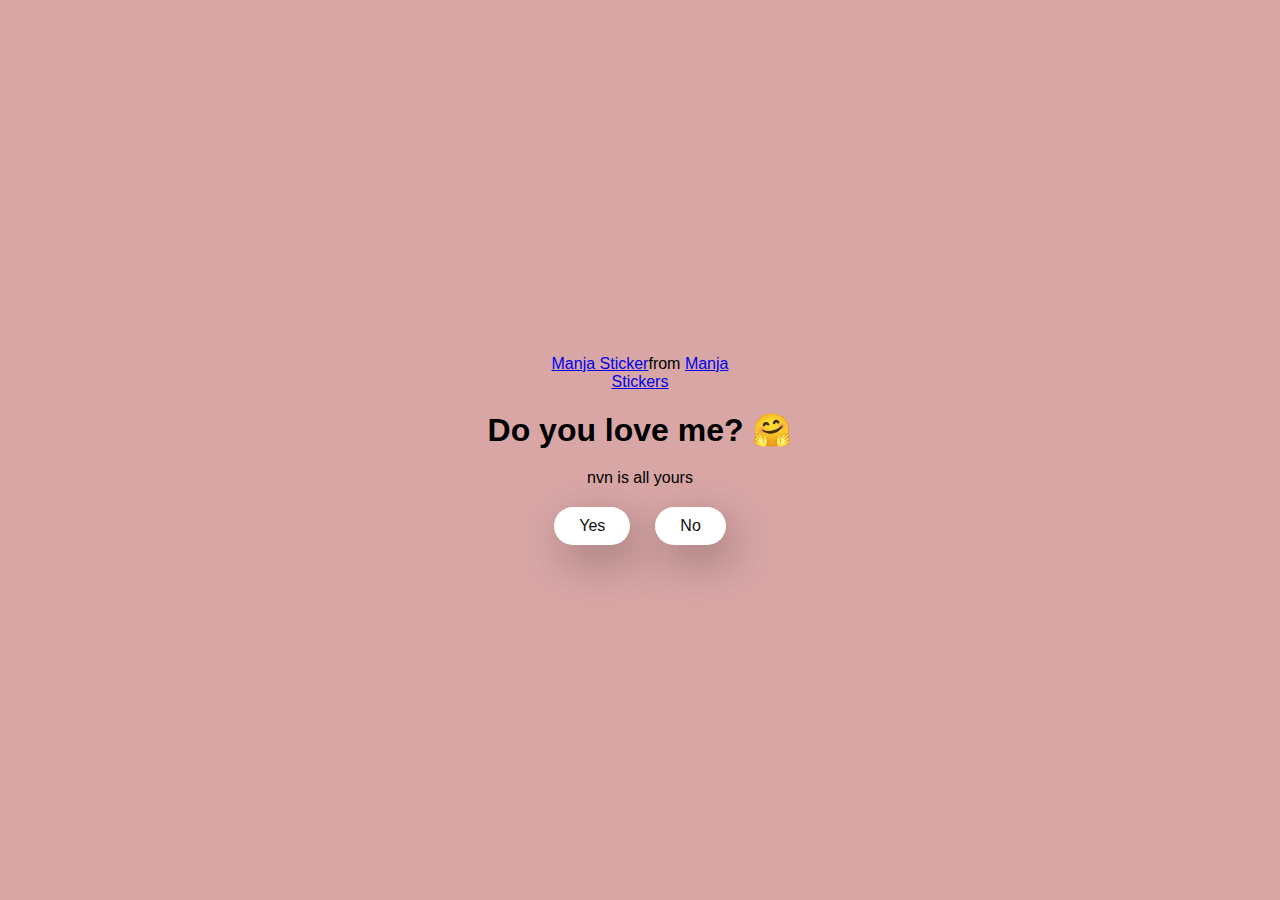
<file: index.html>
<!DOCTYPE html>
<html lang="en">

<head>
  <meta charset="UTF-8" />
  <meta name="viewport" content="width=device-width, initial-scale=1.0" />
  <title>Proposed Her</title>

  <link rel="stylesheet" href="./style.css" />
</head>

<body>
  <div class="container">
    <div class="tenor-gif-embed" data-postid="22885016" data-share-method="host" data-aspect-ratio="1.04918"
      data-width="100%">
      <a href="https://tenor.com/view/manja-gif-22885016">Manja Sticker</a>from
      <a href="https://tenor.com/search/manja-stickers">Manja Stickers</a>
    </div>
    
    <script type="text/javascript" async src="https://tenor.com/embed.js"></script>
    <h1>Do you love me? 🤗</h1>
    <p>nvn is all yours</p>

    <div class="btn">
      <a href="yes.html">Yes</a>
      <a href="no1.html">No</a>
    </div>
  </div>
</body>

</html>
</file>
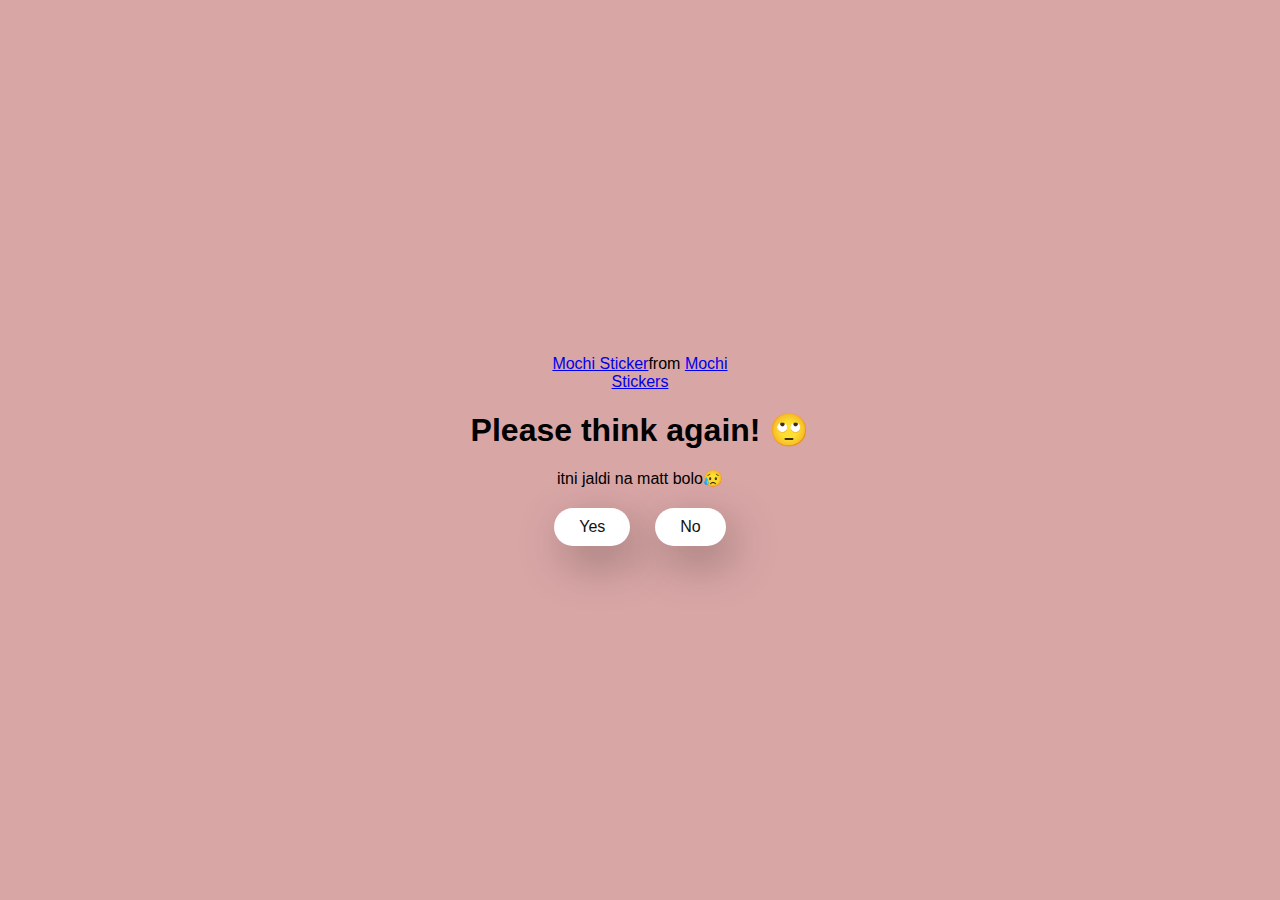
<file: no1.html>
<!DOCTYPE html>
<html lang="en">

<head>
  <meta charset="UTF-8" />
  <meta name="viewport" content="width=device-width, initial-scale=1.0" />
  <title>Ask Her Out</title>

  <link rel="stylesheet" href="./style.css" />
</head>

<body>
  <div class="container">
    <div class="tenor-gif-embed" data-postid="22050818" data-share-method="host" data-aspect-ratio="1"
      data-width="100%">
      <a href="https://tenor.com/view/mochi-gif-22050818">Mochi Sticker</a>from
      <a href="https://tenor.com/search/mochi-stickers">Mochi Stickers</a>
    </div>
    <script type="text/javascript" async src="https://tenor.com/embed.js"></script>
    <h1>Please think again! 🙄</h1>
    <p>itni jaldi na matt bolo😥</p>

    <div class="btn">
      <a href="yes.html">Yes</a>
      <a href="no2.html">No</a>
    </div>
  </div>
</body>

</html>
</file>
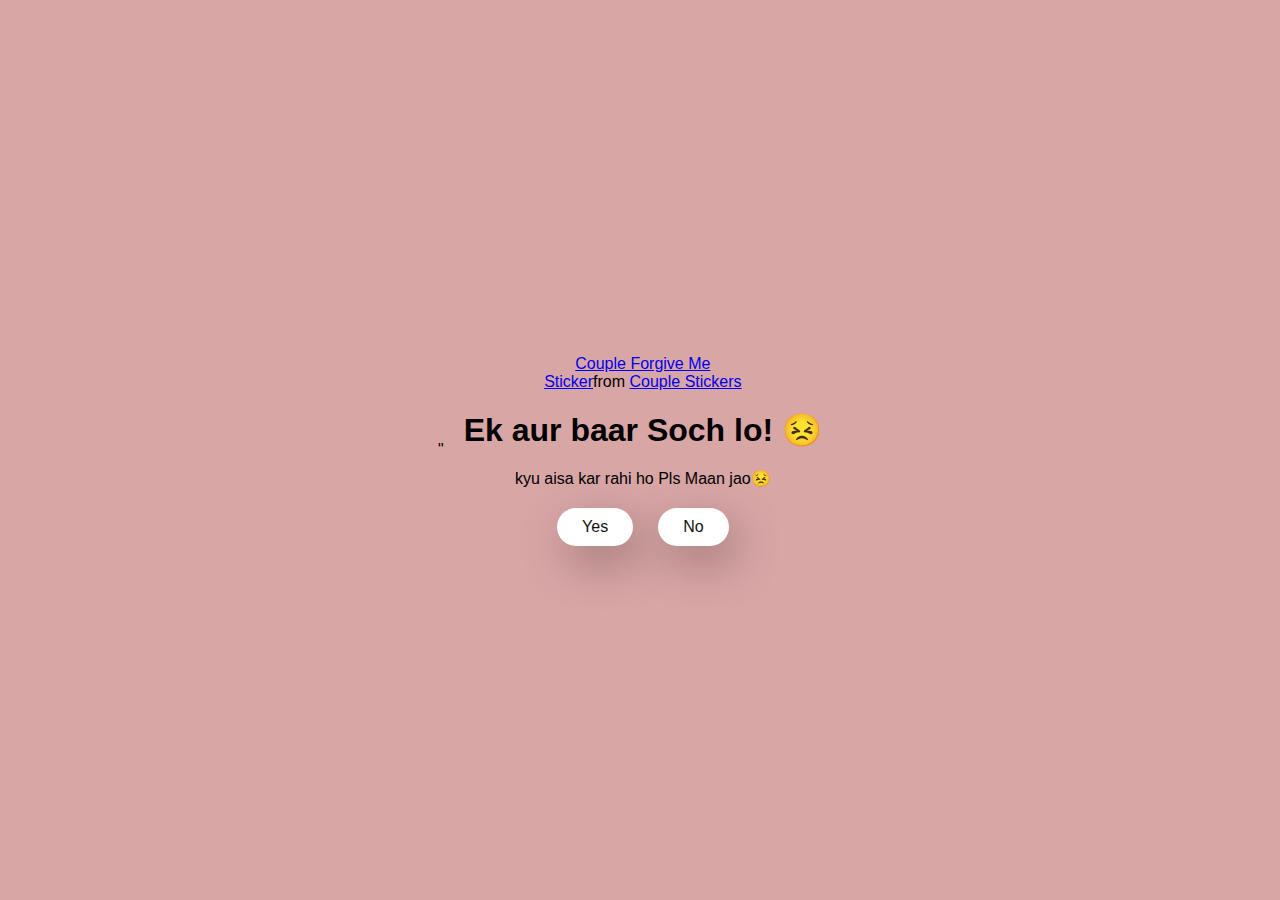
<file: no2.html>
"<!DOCTYPE html>
<html lang="en">

<head>
  <meta charset="UTF-8" />
  <meta name="viewport" content="width=device-width, initial-scale=1.0" />
  <title>Ask Her Out</title>

  <link rel="stylesheet" href="./style.css" />
</head>

<body>
  <div class="container">
    <div class="tenor-gif-embed" data-postid="15195810" data-share-method="host" data-aspect-ratio="1"
      data-width="100%">
      <a href="https://tenor.com/view/couple-forgive-me-asking-for-forgiveness-begging-crying-gif-15195810">Couple
        Forgive Me Sticker</a>from
      <a href="https://tenor.com/search/couple-stickers">Couple Stickers</a>
    </div>
    <script type="text/javascript" async src="https://tenor.com/embed.js"></script>

    <h1>Ek aur baar Soch lo! 😣</h1>
    <p>kyu aisa kar rahi ho Pls Maan jao😣</p>

    <div class="btn">
      <a href="yes.html">Yes</a>
      <a href="no3.html">No</a>
    </div>
  </div>
</body>

</html>
</file>
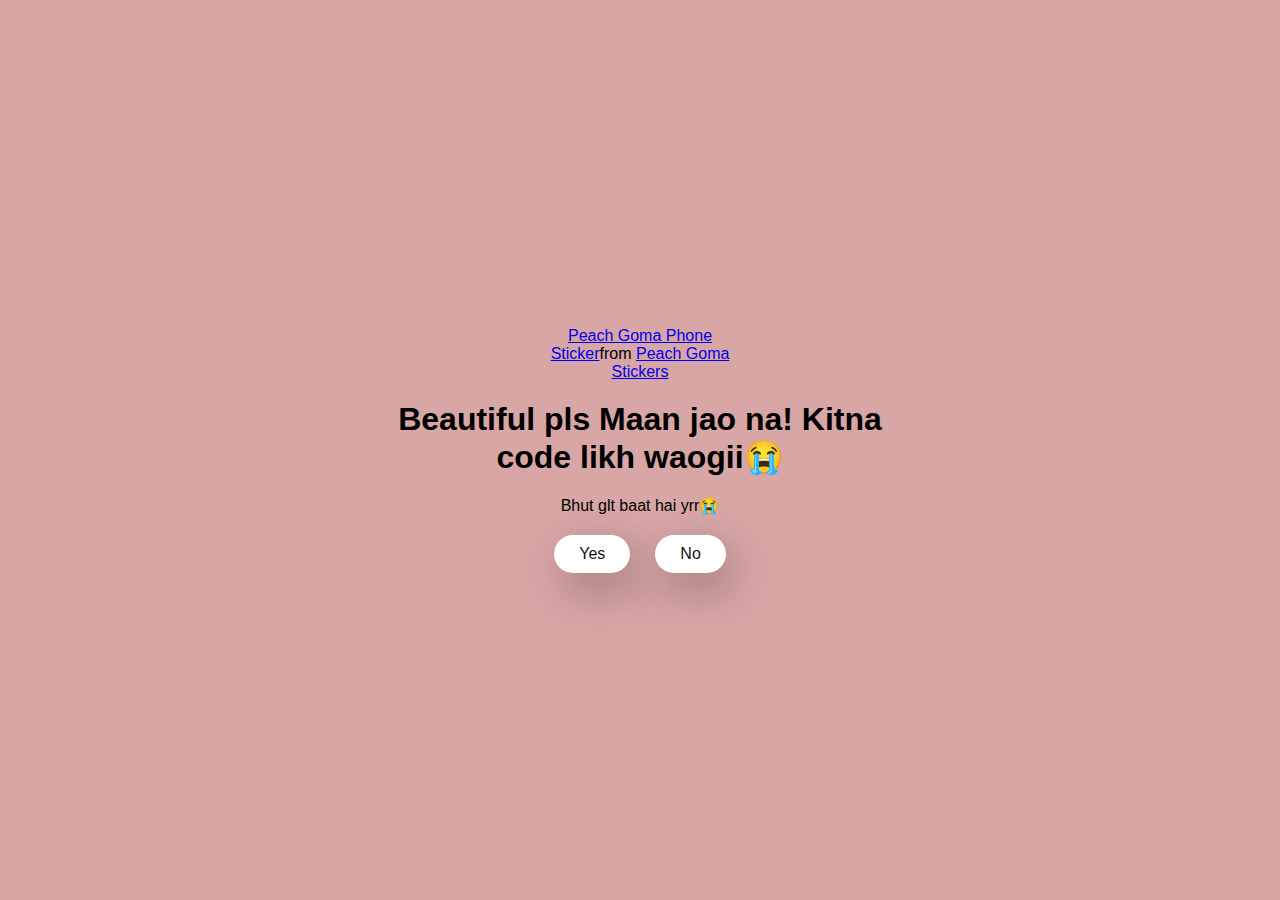
<file: no3.html>
<!DOCTYPE html>
<html lang="en">

<head>
  <meta charset="UTF-8" />
  <meta name="viewport" content="width=device-width, initial-scale=1.0" />
  <title>Ask Her Out</title>

  <link rel="stylesheet" href="./style.css" />
</head>

<body>
  <div class="container">
    <div class="tenor-gif-embed" data-postid="15974530976611222074" data-share-method="host" data-aspect-ratio="1.26923"
      data-width="100%">
      <a href="https://tenor.com/view/peach-goma-phone-gif-15974530976611222074">Peach Goma Phone Sticker</a>from
      <a href="https://tenor.com/search/peach+goma-stickers">Peach Goma Stickers</a>
    </div>
    <script type="text/javascript" async src="https://tenor.com/embed.js"></script>

    <h1>Beautiful pls Maan jao na! Kitna code likh waogii😭</h1>
    <p>Bhut glt baat hai yrr😭</p>

    <div class="btn">
      <a href="yes.html">Yes</a>
      <a href="#" id="move-random">No</a>
    </div>
  </div>

  <script src="./script.js"></script>
</body>

</html>
</file>
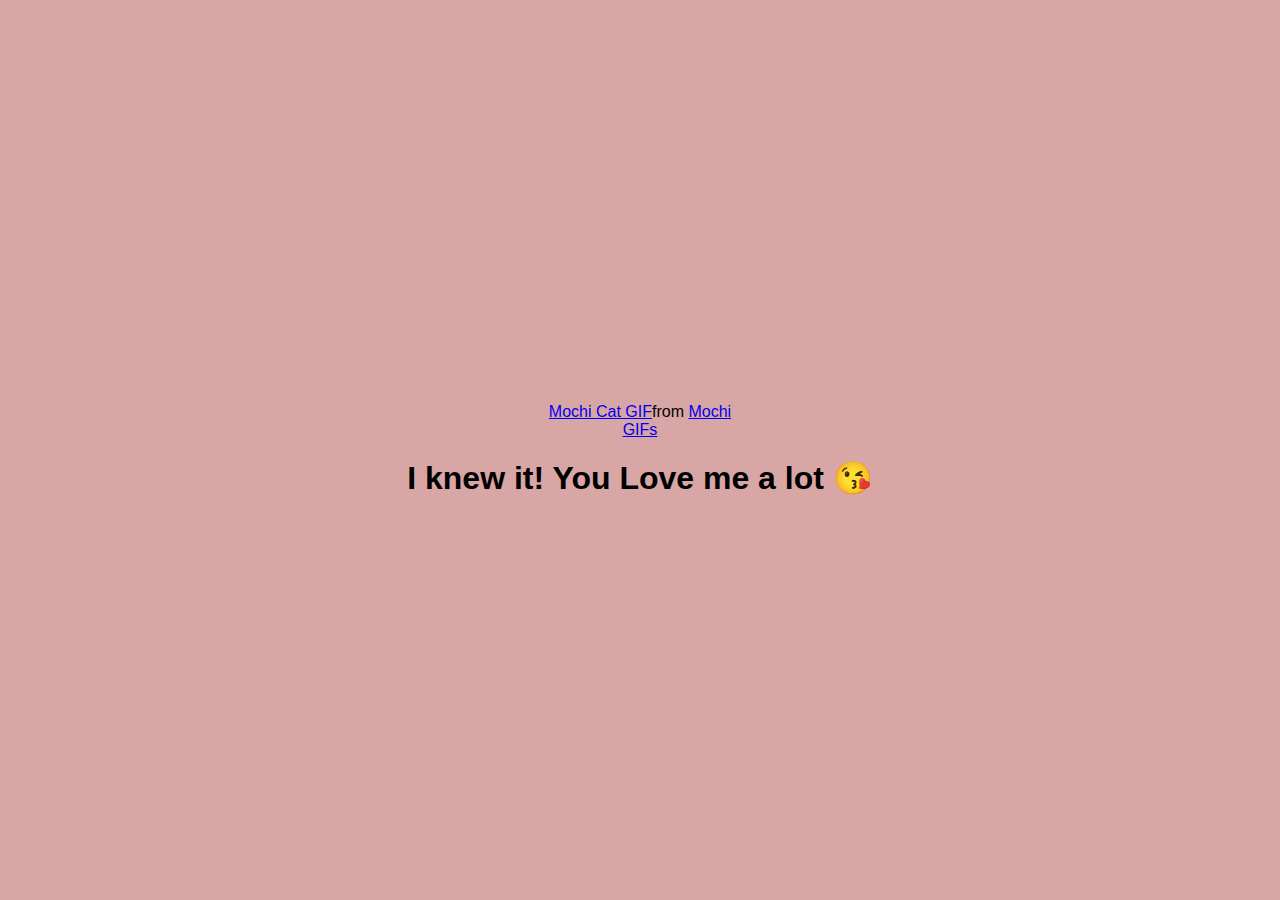
<file: yes.html>
<!DOCTYPE html>
<html lang="en">

<head>
  <meta charset="UTF-8" />
  <meta name="viewport" content="width=device-width, initial-scale=1.0" />
  <title>Ask Her Out</title>

  <link rel="stylesheet" href="./style.css" />
</head>

<body>
  <div class="container">
    <div class="tenor-gif-embed" data-postid="253027946666209433" data-share-method="host" data-aspect-ratio="1.37853"
      data-width="100%">
      <a
        href="https://tenor.com/view/mochi-cat-mochi-and-goma-goma-and-peach-mochi-mochi-peach-cat-gif-gif-253027946666209433">Mochi
        Cat GIF</a>from <a href="https://tenor.com/search/mochi-gifs">Mochi GIFs</a>
    </div>
    <script type="text/javascript" async src="https://tenor.com/embed.js"></script>
    <h1>I knew it! You Love me a lot 😘</h1>
  </div>
</body>

</html>
</file>
<file: style.css>
* {
    margin: 0;
    padding: 0;
    box-sizing: border-box;
    font-family: sans-serif;
  }
  
  body {
    width: 100%;
    min-height: 100vh;
    display: flex;
    justify-content: center;
    align-items: center;
    background-color: #d9a6a6;
  }
  
  .container {
    display: flex;
    flex-direction: column;
    text-align: center;
    align-items: center;
    gap: 20px;
    max-width: 500px;
    margin: 20px;
  }
  
  .container .tenor-gif-embed {
    max-width: 200px;
  }
  
  .container .btn {
    display: flex;
    gap: 25px;
  }
  
  .btn a {
    text-decoration: none;
    color: #111;
    background: #fff;
    padding: 10px 25px;
    border-radius: 66px;
    box-shadow: 0.5rem 1rem 3rem hsl(0, 0%, 0%, 0.3);
  }
</file>
